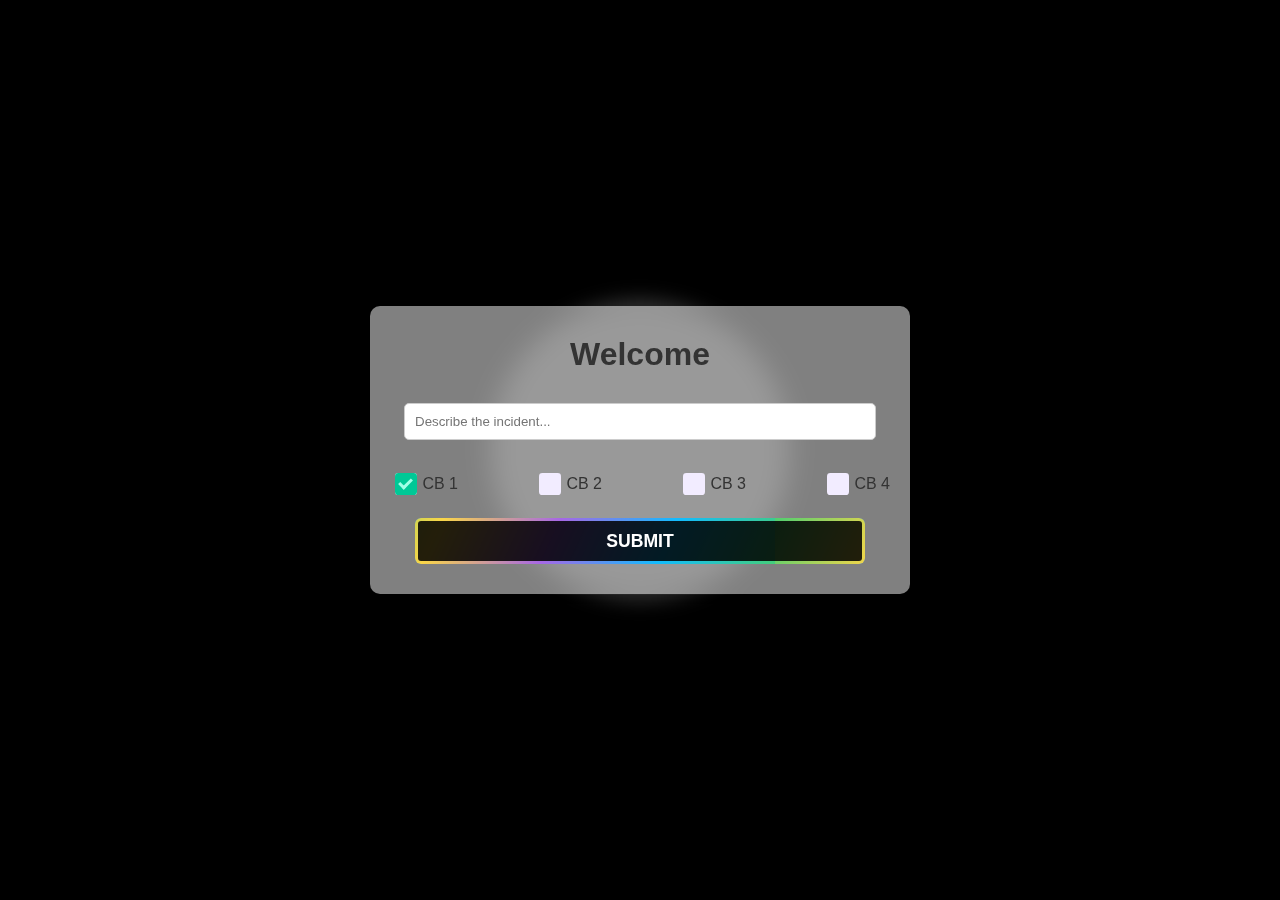
<file: templates/index.html>
<!DOCTYPE html>
<html lang="en">
<head>
    <meta charset="UTF-8">
    <meta name="viewport" content="width=device-width, initial-scale=1.0">
    <title>Index Page</title>
    <style>
        body {
            margin: 0;
            padding: 0;
            background: linear-gradient(135deg, #000000 0%, #000000 100%);
            font-family: Arial, sans-serif;
            overflow: hidden; /* Prevents scrollbars */
        }

        .background-circle {
            position: absolute;
            width: 300px;
            height: 300px;
            border-radius: 50%;
            background: rgba(255, 255, 255, 0.2);
            filter: blur(10px);
            left: 50%;
            top: 50%;
            transform: translate(-50%, -50%);
        }

        .container {
            display: flex;
            justify-content: center;
            align-items: center;
            height: 100vh;
            position: relative; /* Makes .container a reference for .background-circle position */
        }

        .form-container {
            background: rgba(255, 255, 255, 0.5);
            border-radius: 10px;
            box-shadow: 0 4px 6px rgba(0, 0, 0, 0.1);
            backdrop-filter: blur(10px);
            padding: 20px;
            max-width: 500px;
            width: 90%;
            z-index: 1; /* Ensures form is above the background circle */
        }

        .form-container h1, .form-container p, .form-container form {
            margin: 0;
            padding: 10px 0;
            text-align: center;
            color: #333;
        }

        input[type="text"], button[type="submit"] {
            width: 90%;
            padding: 10px;
            margin: 10px 0;
            border: 1px solid #ccc;
            border-radius: 5px;
        }

        button[type="submit"] {
            display: block;
            cursor: pointer;
            color: white;
            margin: 0 auto;
            position: relative;
            text-decoration: none;
            font-weight: 600;
            border-radius: 6px;
            overflow: hidden;
            padding: 3px;
            isolation: isolate;
            background-color: #2575fc; /* Fallback Background */
            border: none;
            transition: background-color 0.3s ease;
        }

        button[type="submit"]::before {
            content: "";
            position: absolute;
            top: 0;
            left: 0;
            width: 400%;
            height: 100%;
            background: linear-gradient(115deg,#4fcf70,#fad648,#a767e5,#12bcfe,#44ce7b);
            background-size: 25% 100%;
            animation: moveBackground .75s linear infinite;
            animation-play-state: paused;
            translate: -5% 0%;
            transition: translate 0.25s ease-out;
        }

        button[type="submit"]:hover::before, button[type="submit"]:hover {
            animation-play-state: running;
            transition-duration: 0.75s;
            translate: 0% 0%;
            background-color: #195adb; /* Ensures the button changes color on hover */
        }

        @keyframes moveBackground {
            to {
                transform: translateX(-25%);
            }
        }

        button[type="submit"] span {
            position: relative;
            display: block;
            padding: 0.6rem 1.3rem;
            font-size: 1.1rem;
            background: #000000db;
            color: #fff; /* Ensures text color is white for visibility */
            border-radius: 3px;
            height: 100%;
        }
        .cont {
 display: flex;
 align-items: center;
 transform: scale(1);
}

input[type="checkbox"] {
 height: 1.4rem;
 width: 1.4rem;
 margin: 5px;
 display: inline-block;
 appearance: none;
 position: relative;
 background-color: #F2ECFF;
 border-radius: 15%;
 cursor: pointer;
 overflow: hidden;
}

input[type="checkbox"]::after {
    content: '';
    display: block;
    height: 0.6rem;
    width: .3rem;
    border-bottom: .21rem solid #a0ffe7;
    border-right: .21rem solid #a0ffe7;
    opacity: 0;
    transform: rotate(45deg) translate(-50%, -50%);
    position: absolute;
    top: 45%;
    left: 21%;
    transition: .25s ease;
}

input[type="checkbox"]::before {
 content: '';
 display: block;
 height: 0;
 width: 0;
 background-color: #00C896;
 border-radius: 50%;
 opacity: .5;
 transform: translate(-50%, -50%);
 position: absolute;
 top: 50%;
 left: 50%;
 transition: .3s ease;
}

input[type="checkbox"]:checked::before {
 height: 130%;
 width: 130%;
 opacity: 100%;
}

input[type="checkbox"]:checked::after {
 opacity: 100%;
}

span {
 font-size: 2rem;
}        
    </style>
</head>
<body>
    <div class="background-circle"></div> <!-- Add this for the blurred circle -->
    <div class="container">
        <div class="form-container">
            <h1>Welcome</h1>
            <form action="/result" method="POST">
                <input type="text" name="incident" placeholder="Describe the incident..."><br><br>
                <div style="display: flex; justify-content: space-between;">
                    <label class="cont"><input type="checkbox" checked="" name="CB1"><span></span> CB 1</label>
                    <label class="cont"><input type="checkbox" name="CB2"><span></span> CB 2</label>
                    <label class="cont"><input type="checkbox" name="CB3"><span></span> CB 3</label>
                    <label class="cont"><input type="checkbox" name="CB4"><span></span> CB 4</label>
                </div>
                <br>
                <button type="submit"><span>SUBMIT</span></button> <!-- Added span for styling -->
            </form>
        </div>
    </div>    
</body>
</html>
</file>
